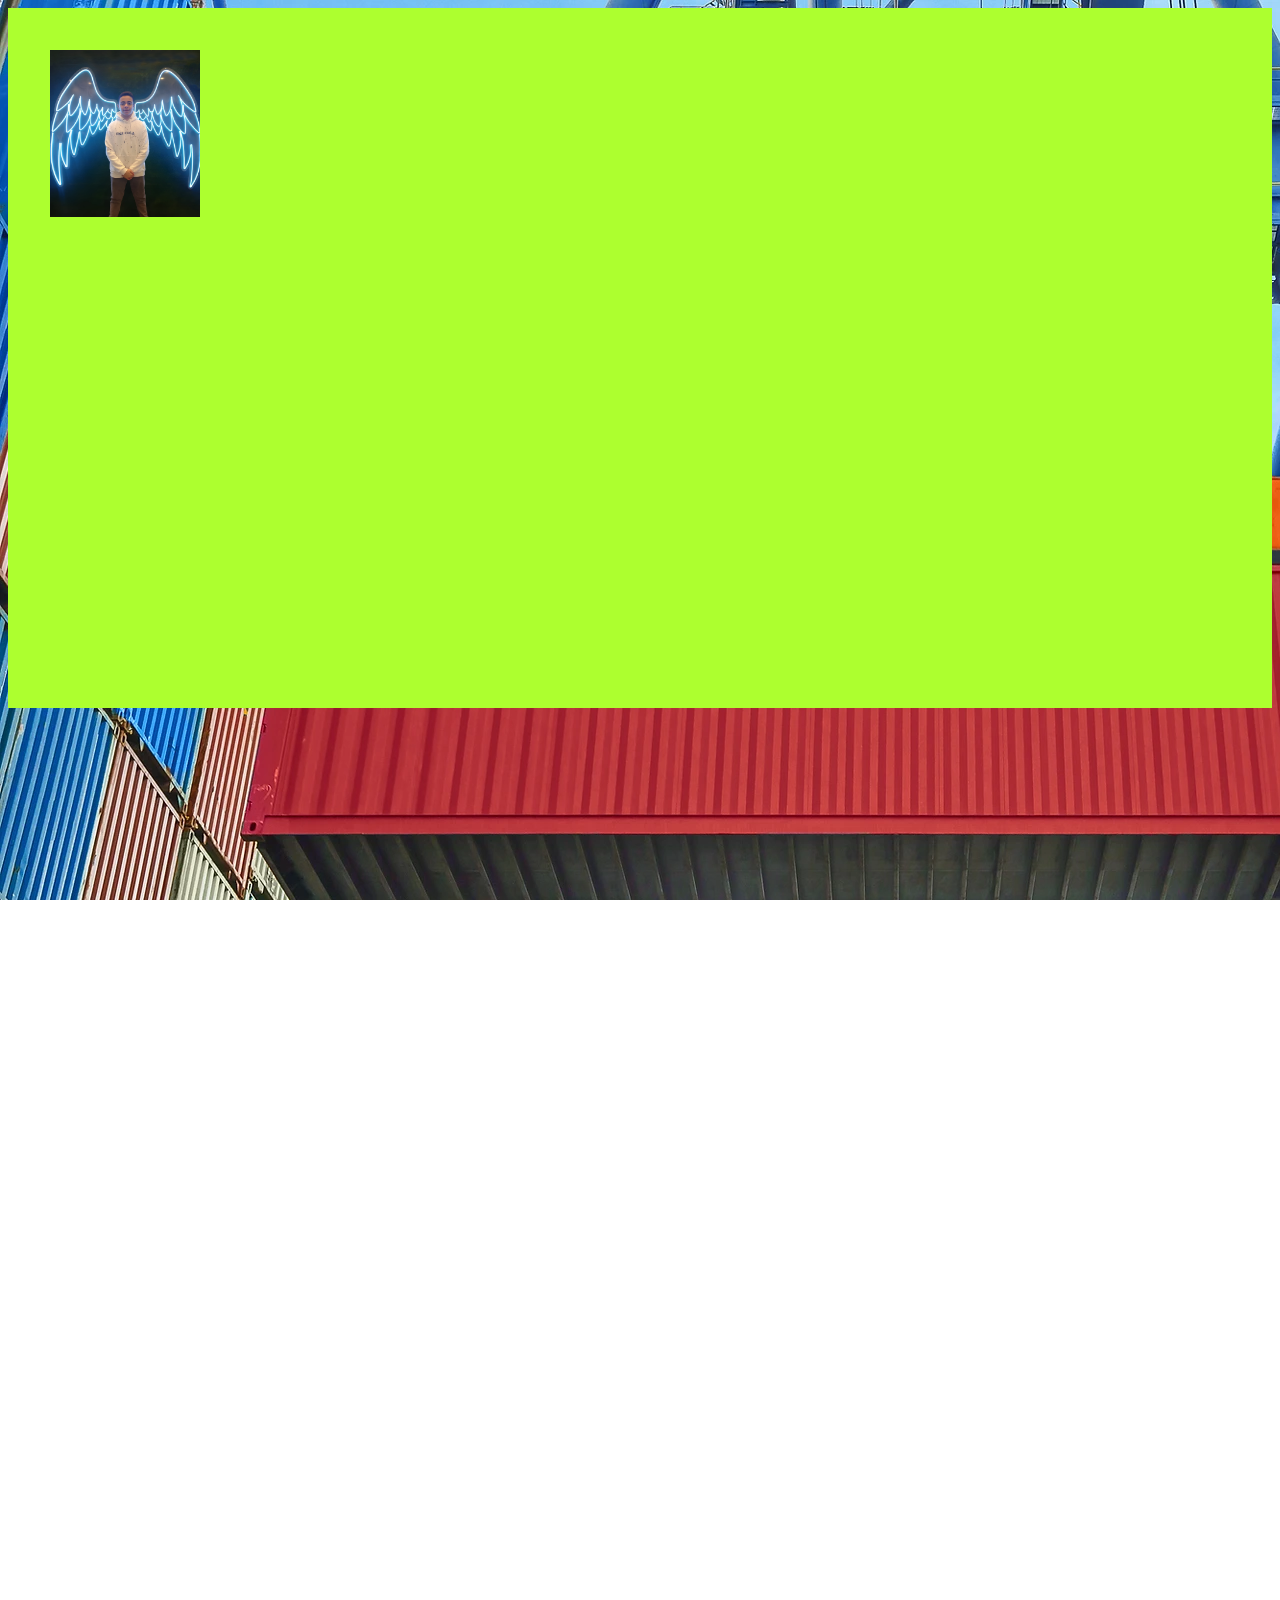
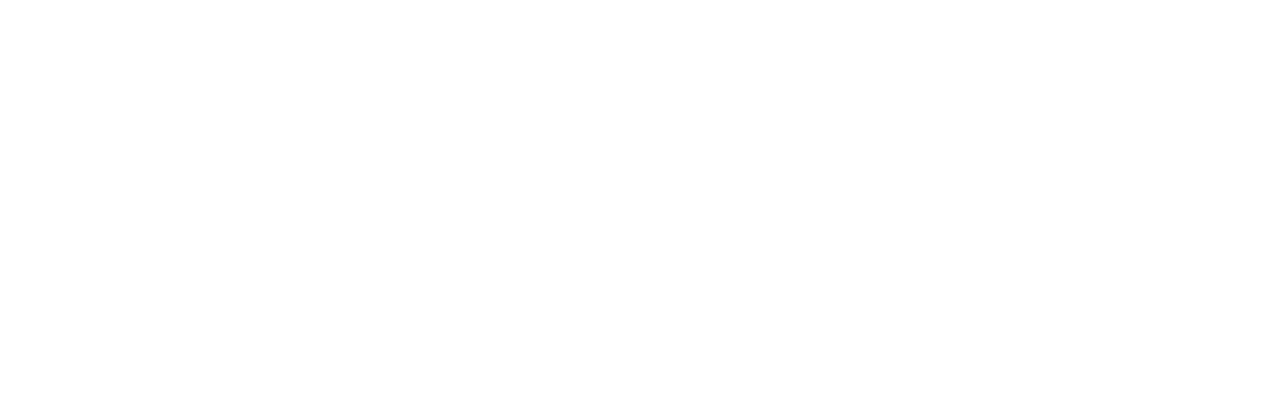
<file: Test 2/index.html>
<!DOCTYPE html>
<html lang="en">
<head>
    <meta charset="UTF-8">
    <meta name="viewport" content="width=device-width, initial-scale=1.0">
    <title>Div Tag</title>
    <link rel="stylesheet" href="./css/style.css"
</head>
<body>
    <div class="test">
        
    </div>
</body>
</html>
</file>
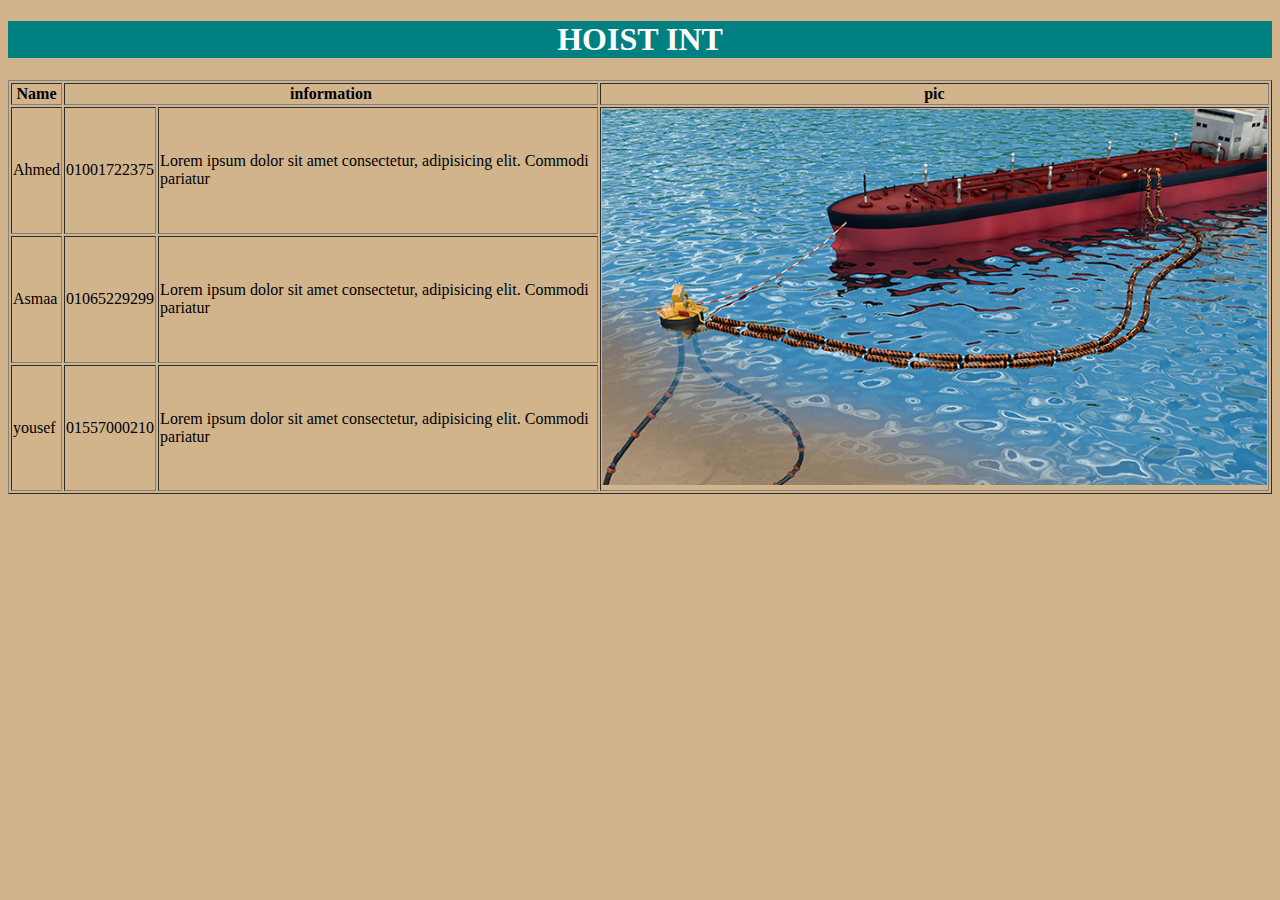
<file: Tests1/index.html>
<!DOCTYPE html>
<html lang="en">
  <head>
    <meta charset="UTF-8">
    <meta name="viewport" content="width=device-width, initial-scale=1.0">
    <title>Document</title>
  </head>

  <body style="background-color: tan;">
    <header>
      <h1 style="background-color: teal; color: white; text-align: center">HOIST INT</h1>
    </header>
    <table border="1" width="100%">
      <thead>
        <th>Name</th>
        <th colspan="2">information</th>
        <th>pic</th>
      </thead>
      <tbody>
        <tr>
          <td>Ahmed</td>
          <td>01001722375</td>
          <td><p>Lorem ipsum dolor sit amet consectetur, adipisicing elit. Commodi pariatur</p></td>
          <td rowspan="3"><img src="./img/Dummy.jpg" alt="Ahmed Photo" width="100%" height="25%"></td>
        </tr>
        <tr>
          <td>Asmaa</td>
          <td>01065229299</td>
          <td><p>Lorem ipsum dolor sit amet consectetur, adipisicing elit. Commodi pariatur</p></td>
        </tr>
        <tr>
          <td>yousef</td>
          <td>01557000210</td>
          <td><p>Lorem ipsum dolor sit amet consectetur, adipisicing elit. Commodi pariatur</p></td>
        </tr>
      </tbody>
    </table>
    <footer></footer>
  </body>
</html>
</file>
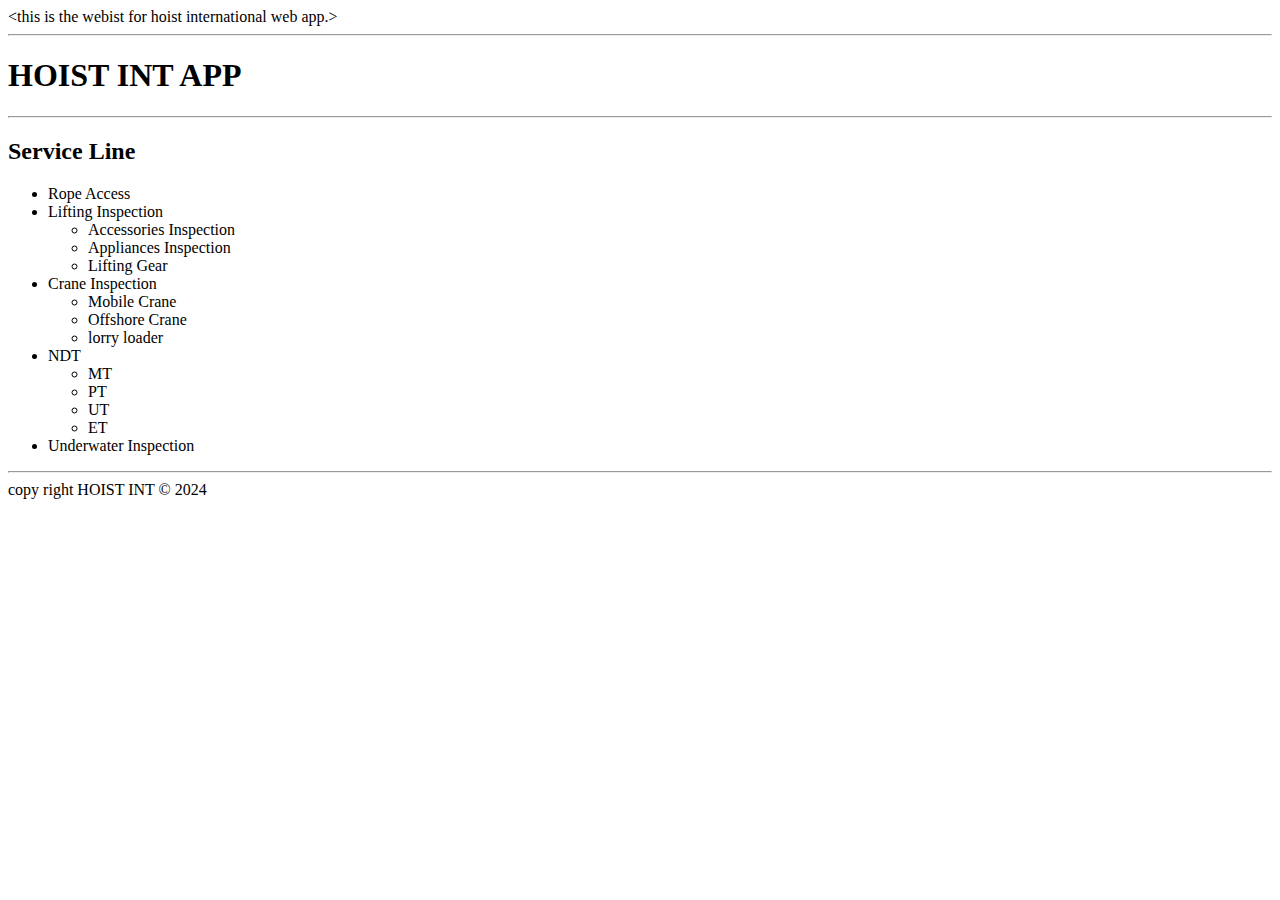
<file: Tests1/Lifting.html>
<!DOCTYPE html>
<html lang="en">
<head>
    <meta charset="UTF-8">
    <meta name="viewport" content="width=device-width, initial-scale=1.0">
    <title>HOIST INT</title>
</head>
<body>
    <header>
        &lt;this is the webist for hoist international web app.&gt;
    </header>
    <hr>
    <h1>HOIST INT APP</h1>
    <hr>
    <h2>Service Line</h2>
    <Ul>
        <li> Rope Access</li>
        <li>Lifting Inspection
            <ul>
                <li>Accessories Inspection</li>
                <li>Appliances Inspection</li>
                <li>Lifting Gear</li>
            </ul>
        </li>
        <li>Crane Inspection
            <ul>    
                <li>Mobile Crane</li>
                <li>Offshore Crane</li>
                <li>lorry loader</li>
            </ul>
        </li>
        <li>NDT
            <ul>
                <li>MT</li>
                <li>PT</li>
                <li>UT</li>
                <li>ET</li>
            </ul>
        </li>
        <li>Underwater Inspection</li>
    </Ul>               
    
    <hr>
    <footer>
        copy right HOIST INT &copy; 2024
    </footer>
</body>
</html>
</file>
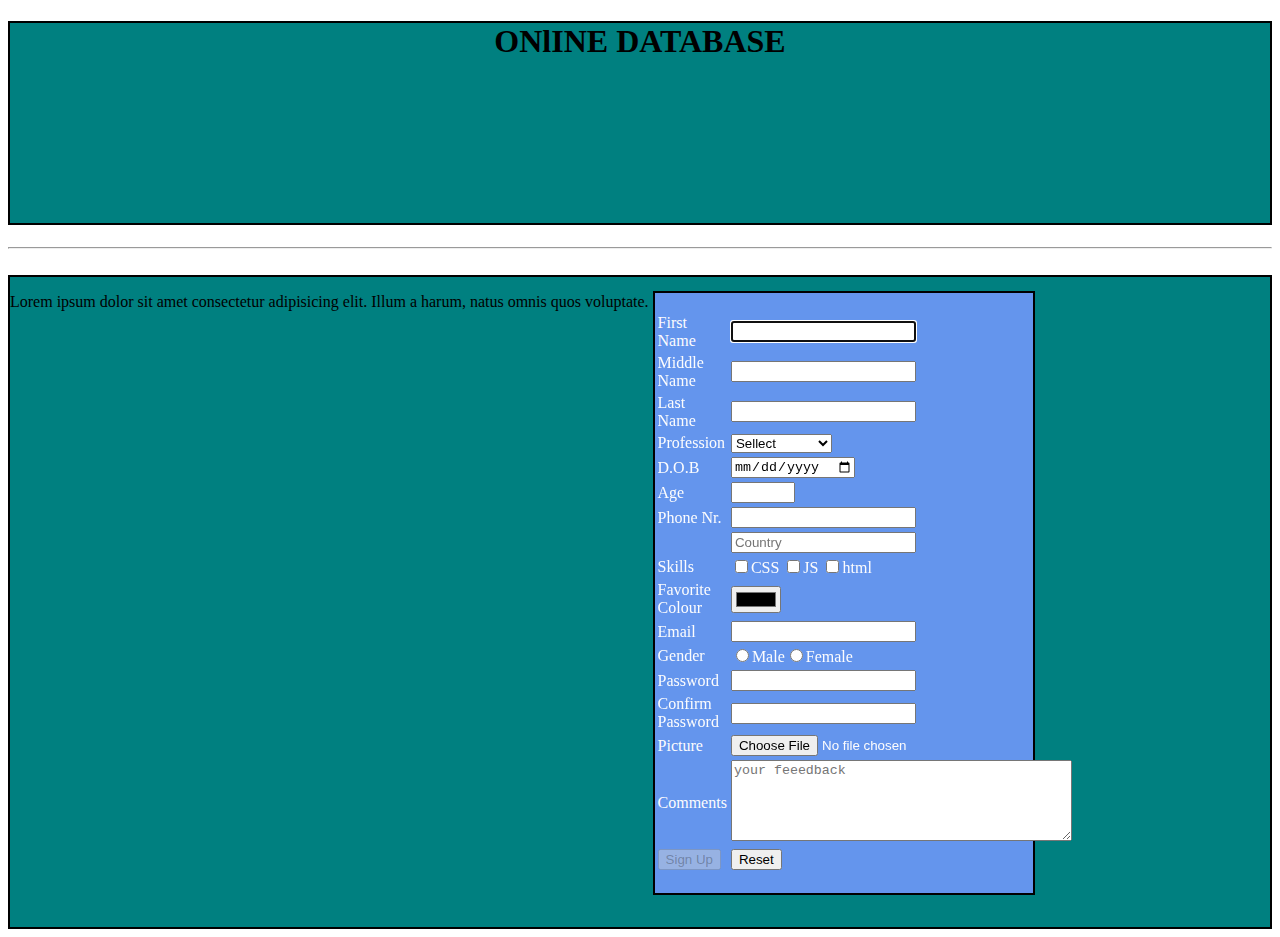
<file: Tests1/Login.html>
<!DOCTYPE html>
<html lang="en">
<head>
    <meta charset="UTF-8">
    <meta name="viewport" content="width=device-width, initial-scale=1.0">
    <title>Remotely</title>

    <link rel="stylesheet" href="Style.css"/>
</head>
<body>
    <h1 class="h1" style="text-align: center;">ONlINE DATABASE</h1>
    <hr>
    <br>
    <div class="style1">
    <P style="display: inline-block;">Lorem ipsum dolor sit amet consectetur adipisicing elit. Illum a harum, natus omnis quos voluptate.</P>  
    <div class="style2">
    <form action="" method="post">
        <table>
            <br>
            </thead>
            <tbody>
                <tr>
                    <td><label for="fn">First Name</label></td>
                    <td><input id="fn" minlength="2" maxlength="10" name="fn" type="text" value="" required autofocus></td>
                </tr>
                <tr>
                    <td><label for="mn"> Middle Name</label></td>
                    <td><input id="mn" name="mn" value="" type="text"></td>
                </tr>
                <tr>
                    <td><label for="ln">Last Name</label></td>
                    <td><input id="ln" name="ln" value="" type="text"></td>
                </tr>
                <tr>
                    <td>
                        <label>Profession</label>
                    </td>
                    <td>
                        <select id="prof" name="prof">
                            <option disabled selected>Sellect</option>
                            <option value="LEEA">LEEA</option>
                            <option value="NDT">NDT LIII</option>
                            <option value="RA">Rope Access</option>
                        </select>
                    </td>
                </tr>
                <tr>
                    <td><label for="dob">D.O.B</label></td>
                    <td><input id="dob" name="dob" type="date"></td>
                </tr>
                <tr>
                    <td><label for="age">Age</label></td>
                    <td><input id="age" min="15" max="100" type="number" name="" value=""></td>
                </tr>
                <tr>
                    <td><label for="pn">Phone Nr.</label></td>
                    <td><input id="pn"  type="tel" name="pn"></td>
                </tr>
                <tr>
                    <td>
                        <!-- <label for="cntr" hidden>Country</label> -->
                    </td>
                    <td><input id="cntr" placeholder="Country" type="cntr" name="pn"></td>
                </tr>
                <tr>
                    <td><label>Skills</label></td>
                    <td>
                        <input type="checkbox" name="skill" value=""><label>CSS</label>
                        <input type="checkbox" name="skill" value=""><label>JS</label>
                        <input type="checkbox" name="skill" value=""><label>html</label>
                    </td>
                </tr>
                <tr>
                    <td><label for="fc">Favorite Colour</label></td>
                    <td><input id="fc" type="color" name="fc"></td>
                </tr>
                <tr>
                    <td><label for="em">Email</label></td>
                    <td><input id="em" name="em" type="email" value="" required></td>
                </tr>
                <tr>
                    <td><label>Gender</label></td>
                    <td><input type="radio" name="gndr" value="Male"><label>Male</label><input type="radio" name="gndr" value="Female"><label>Female</label></td>
                </tr>
                <tr>
                    <td><label for="pw">Password</label></td>
                    <td><input id="pw" name="pw" type="password" value=""></td>
                </tr>
                <tr>
                    <td><label for="cpw">Confirm Password</label></td>
                    <td><input id="cpw" name="pw" type="password" value=""></td>
                </tr>
                <tr>
                    <td><label for="ul">Picture</label></td>
                    <td><input id="ul" type="file" accept=".jpg"></td>
                </tr>
                <tr>
                    <td><label for="cm">Comments</label></td>
                    <td><textarea rows="5" cols="40" id="cm" name="cm" placeholder="your feeedback"></textarea></td>
                </tr>
                <tr>
                    <td><button id="sn" type="submit" disabled>Sign Up</button></td>
                    <td><button id="rs" type="reset">Reset</button></td>
                </tr>
                <!-- <tr>
                    <td><input type="submit"></td>
                    <td><input type="reset"></td>
                </tr> -->
            </tbody>
        </table>
    </form>
    </div>
</div>
</body>
</html>
</file>
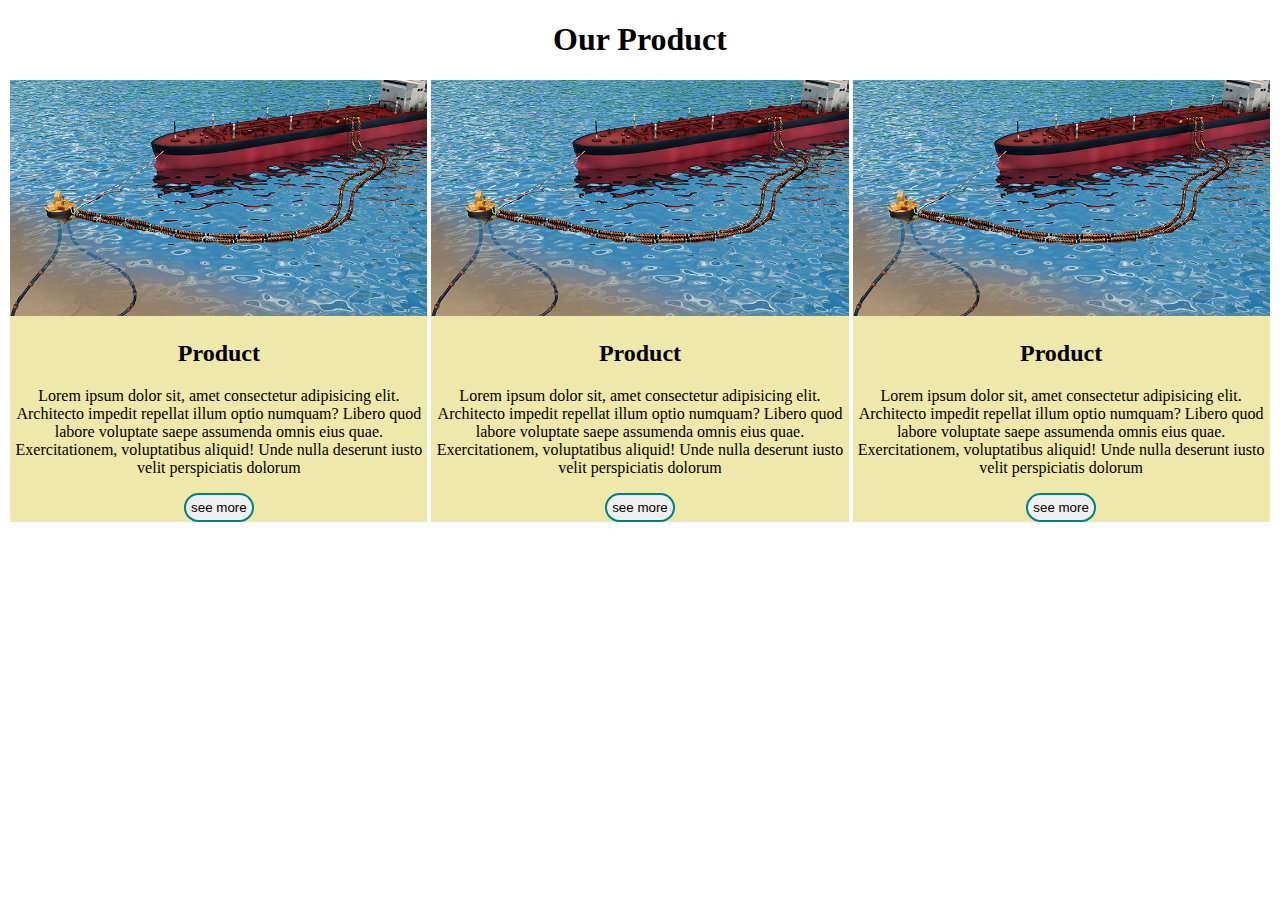
<file: Tests1/Services.html>
<!DOCTYPE html>
<html lang="en">
<head>
    <meta charset="UTF-8">
    <meta name="viewport" content="width=device-width, initial-scale=1.0">
    <title>Excersise1</title>
    <link rel="stylesheet" href="./Style2.css">
</head>
<body>
    <div class="ourproducts">
        <h1>Our Product</h1>
      <div class="products">
          <img src="./img/Dummy.jpg" alt="Product1">
          <h2>Product</h2>
          <p>Lorem ipsum dolor sit, amet consectetur adipisicing elit. Architecto impedit repellat illum optio numquam? Libero quod labore voluptate saepe assumenda omnis eius quae. Exercitationem, voluptatibus aliquid! Unde nulla deserunt iusto velit perspiciatis dolorum</p>
          <button>see more</button>
      </div>
      <div class="products">
            <img src="./img/Dummy.jpg" alt="Product2">
            <h2>Product</h2>
            <p>Lorem ipsum dolor sit, amet consectetur adipisicing elit. Architecto impedit repellat illum optio numquam? Libero quod labore voluptate saepe assumenda omnis eius quae. Exercitationem, voluptatibus aliquid! Unde nulla deserunt iusto velit perspiciatis dolorum</p>
            <button>see more</button>
      </div>
      <div class="products">
            <img src="./img/Dummy.jpg" alt="product3">
            <h2>Product</h2>
            <p>Lorem ipsum dolor sit, amet consectetur adipisicing elit. Architecto impedit repellat illum optio numquam? Libero quod labore voluptate saepe assumenda omnis eius quae. Exercitationem, voluptatibus aliquid! Unde nulla deserunt iusto velit perspiciatis dolorum</p>
            <button>see more</button>    
      </div>
    </div>
    <div class="test"></div>
</body>
</html>
</file>
<file: Test 2/css/style.css>
body{
    background-image: url(../img/home-img-600x268\ -\ Copy.webp);
    height: 2000px;
    background-attachment: fixed;
}   
.test{
height: 700px;
background: greenyellow url(../img/00000.png) 50px 50px fixed no-repeat;
background-size: 150px;
}
</file>
<file: Tests1/Style.css>
/* Selector{
    property: value;
    property: value
}

.

label{
    color: rgb(4, 95, 27);
    background-color: rgb(173, 135, 222);
} */

.h1{
    background-color: teal;
    color: rgb(0, 0, 0);
    height:200px;
    border: 2px solid black;
    }

.style1{
    background-color: teal;
    color: rgb(0, 0, 0);
    height:650px;
    border: 2px solid black;
}

.style2{
    background-color: cornflowerblue;
    color: rgb(252, 252, 253);
    width: 30%;
    height: 600px;
    font-weight: 200;
    border: 2px solid black;
    display: inline-block
    }
</file>
<file: Tests1/Style2.css>
h1{
   text-align: center;
}



.ourproducts{
    text-align: center;    
}

.products{
    background-color: palegoldenrod;
    width: 33%;
    display: inline-block;
}

.products img{
    width: 100%;
}

.products button{
    border: 2px teal solid;
    border-radius: 30px;
    padding: 5px;
}

.selector{
    property:value;
}
</file>
